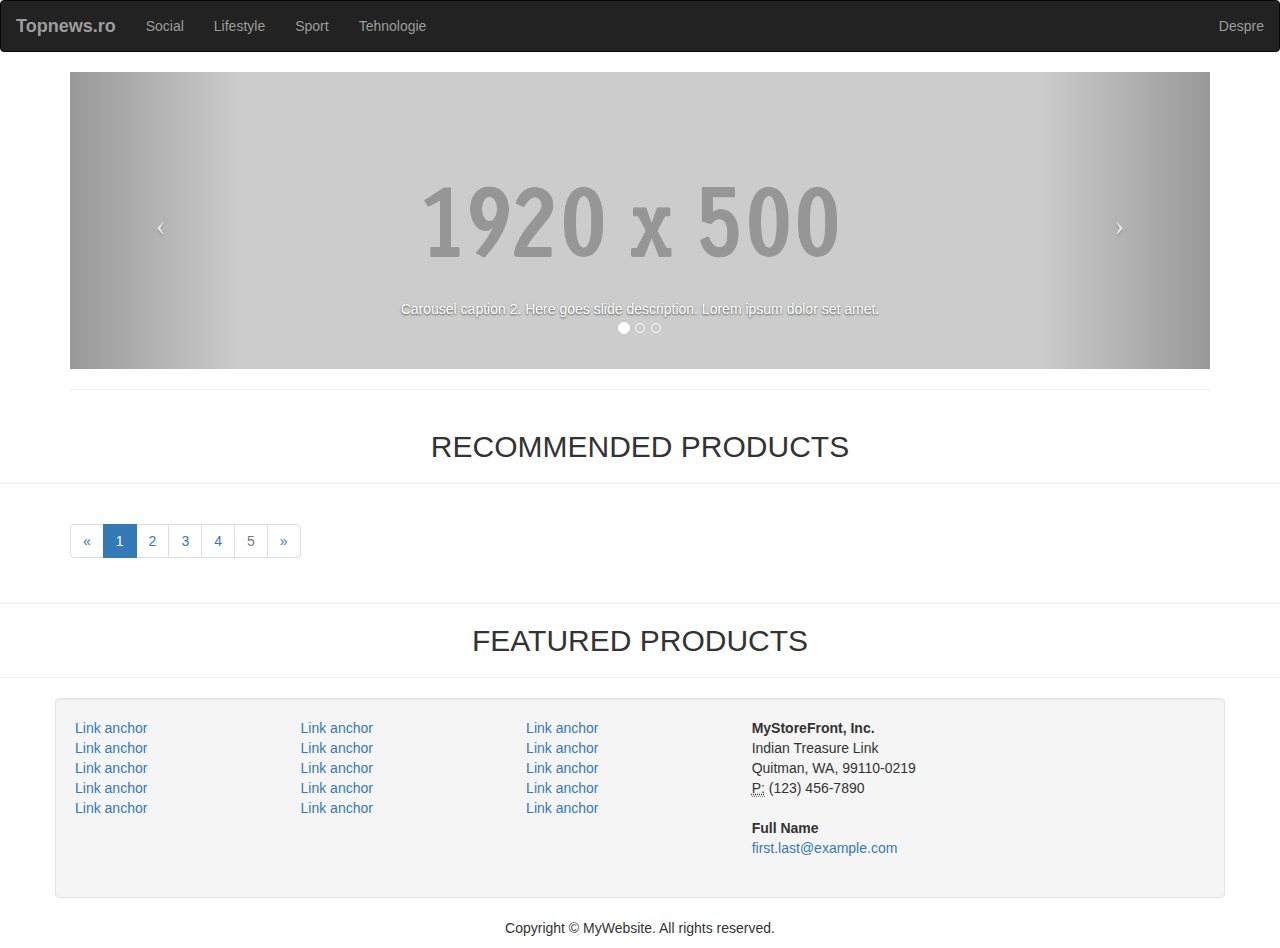
<file: lifestyle.html>
<!DOCTYPE html>
<html lang="en">
<head>
<meta charset="utf-8">
<meta http-equiv="X-UA-Compatible" content="IE=edge">
<meta name="viewport" content="width=device-width, initial-scale=1">
<title>Social</title>

<!-- Bootstrap -->
<link rel="stylesheet" href="css/bootstrap.css">

<!-- HTML5 shim and Respond.js for IE8 support of HTML5 elements and media queries -->
<!-- WARNING: Respond.js doesn't work if you view the page via file:// -->
<!--[if lt IE 9]>
      <script src="https://oss.maxcdn.com/html5shiv/3.7.2/html5shiv.min.js"></script>
      <script src="https://oss.maxcdn.com/respond/1.4.2/respond.min.js"></script>
    <![endif]-->
</head>
<body>
<nav class="navbar navbar-default navbar-inverse">
  <div class="container-fluid"> 
    <!-- Brand and toggle get grouped for better mobile display -->
    <div class="navbar-header">
      <button type="button" class="navbar-toggle collapsed" data-toggle="collapse" data-target="#bs-example-navbar-collapse-1" aria-expanded="false"> <span class="sr-only">Toggle navigation</span> <span class="icon-bar"></span> <span class="icon-bar"></span> <span class="icon-bar"></span> </button>
      <a class="navbar-brand"  href="index.html"><strong>Topnews.ro</strong></a> </div>
    
    <!-- Collect the nav links, forms, and other content for toggling -->
    <div class="active" id="bs-example-navbar-collapse-1">
      <ul class="nav navbar-nav">
        <li><a href="social.html">Social</a> </li>
        <li><a href="#">Lifestyle</a> </li>
        <li><a href="sport.html">Sport</a> </li>
        <li><a href="tehnologie.html">Tehnologie</a> </li>
      </ul>
      <ul class="nav navbar-nav navbar-right">
        <li><a href="#">Despre</a> </li>
      </ul>
    </div>
    <!-- /.navbar-collapse --> 
  </div>
  <!-- /.container-fluid --> 
</nav>
<div class="container">
    <div class="row">
      <div class="col-xs-12 col-sm-12 col-md-12 col-lg-12">
        <div id="carousel1" class="carousel slide">
          <ol class="carousel-indicators">
            <li data-target="#carousel1" data-slide-to="0" class="active"> </li>
            <li data-target="#carousel1" data-slide-to="1" class=""> </li>
            <li data-target="#carousel1" data-slide-to="2" class=""> </li>
          </ol>
          <div class="carousel-inner">
            <div class="item"> <img class="img-responsive" src="images/1920x500.gif" alt="thumb">
              <div class="carousel-caption"> Carousel caption 1. Here goes slide description. Lorem ipsum dolor set amet. </div>
            </div>
            <div class="item active"> <img class="img-responsive" src="images/1920x500.gif" alt="thumb">
              <div class="carousel-caption"> Carousel caption 2. Here goes slide description. Lorem ipsum dolor set amet. </div>
            </div>
            <div class="item"> <img class="img-responsive" src="images/1920x500.gif" alt="thumb">
              <div class="carousel-caption"> Carousel caption 3. Here goes slide description. Lorem ipsum dolor set amet. </div>
            </div>
          </div>
          <a class="left carousel-control" href="#carousel1" data-slide="prev"><span class="icon-prev"></span></a> <a class="right carousel-control" href="#carousel1" data-slide="next"><span class="icon-next"></span></a></div>
      </div>
</div>
    <hr>
  </div>
<h2 class="text-center">RECOMMENDED PRODUCTS</h2>
<hr>
<div class="container">

    <!-- Add class .pagination-lg for larger blocks or .pagination-sm for smaller blocks-->
    <ul class="pagination">
      <li> <a href="#" aria-label="Previous"> <span aria-hidden="true">&laquo;</span> </a> </li>
      <li class="active"><a href="#">1</a></li>
      <li><a href="#">2</a></li>
      <li><a href="#">3</a></li>
      <li><a href="#">4</a></li>
      <li class="disabled"><a href="#">5</a></li>
      <li> <a href="#" aria-label="Next"> <span aria-hidden="true">&raquo;</span> </a> </li>
	</ul>
</div>
<hr>
<h2 class="text-center">FEATURED PRODUCTS</h2>
<hr>
  <div class="container well">
    <div class="row">
      <div class="col-xs-6 col-sm-6 col-md-6 col-lg-7">
        <div class="row">
          <div class="col-sm-4 col-md-4 col-lg-4 col-xs-6">
            <div>
              <ul class="list-unstyled">
                <li> <a>Link anchor</a> </li>
                <li> <a>Link anchor</a> </li>
                <li> <a>Link anchor</a> </li>
                <li> <a>Link anchor</a> </li>
                <li> <a>Link anchor</a> </li>
              </ul>
            </div>
          </div>
          <div class="col-sm-4 col-md-4 col-lg-4  col-xs-6">
            <div>
              <ul class="list-unstyled">
                <li> <a>Link anchor</a> </li>
                <li> <a>Link anchor</a> </li>
                <li> <a>Link anchor</a> </li>
                <li> <a>Link anchor</a> </li>
                <li> <a>Link anchor</a> </li>
              </ul>
            </div>
          </div>
          <div class="col-sm-4 col-md-4 col-lg-4 col-xs-6">
            <div>
              <ul class="list-unstyled">
                <li> <a>Link anchor</a> </li>
                <li> <a>Link anchor</a> </li>
                <li> <a>Link anchor</a> </li>
                <li> <a>Link anchor</a> </li>
                <li> <a>Link anchor</a> </li>
              </ul>
            </div>
          </div>
        </div>
      </div>
      <div class="col-xs-6 col-sm-6 col-md-6 col-lg-5"> 
        <address>
        <strong>MyStoreFront, Inc.</strong><br>
        Indian Treasure Link<br>
        Quitman, WA, 99110-0219<br>
        <abbr title="Phone">P:</abbr> (123) 456-7890
      </address>
        <address>
        <strong>Full Name</strong><br>
        <a href="mailto:#">first.last@example.com</a>
        </address>
        </div>
    </div>
  </div>

<footer class="text-center">
  <div class="container">
    <div class="row">
      <div class="col-xs-12">
        <p>Copyright © MyWebsite. All rights reserved.</p>
      </div>
    </div>
  </div>
</footer>
<!-- jQuery (necessary for Bootstrap's JavaScript plugins) --> 
<script src="js/jquery-1.11.3.min.js"></script> 
<!-- Include all compiled plugins (below), or include individual files as needed --> 
<script src="js/bootstrap.js"></script>
</body>
</html>
</file>
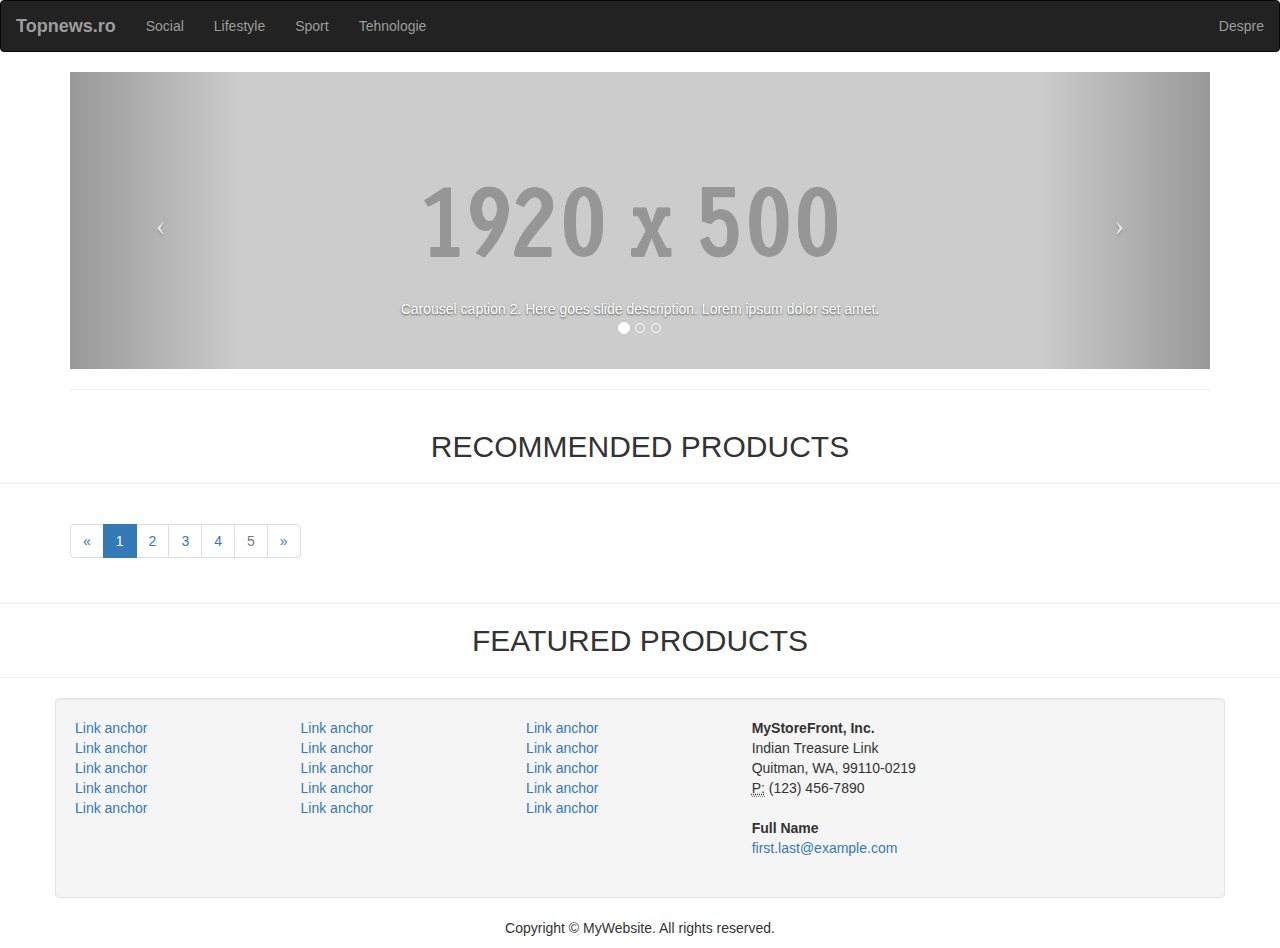
<file: social.html>
<!DOCTYPE html>
<html lang="en">
<head>
<meta charset="utf-8">
<meta http-equiv="X-UA-Compatible" content="IE=edge">
<meta name="viewport" content="width=device-width, initial-scale=1">
<title>Social</title>

<!-- Bootstrap -->
<link rel="stylesheet" href="css/bootstrap.css">

<!-- HTML5 shim and Respond.js for IE8 support of HTML5 elements and media queries -->
<!-- WARNING: Respond.js doesn't work if you view the page via file:// -->
<!--[if lt IE 9]>
      <script src="https://oss.maxcdn.com/html5shiv/3.7.2/html5shiv.min.js"></script>
      <script src="https://oss.maxcdn.com/respond/1.4.2/respond.min.js"></script>
    <![endif]-->
</head>
<body>
<nav class="navbar navbar-default navbar-inverse">
  <div class="container-fluid"> 
    <!-- Brand and toggle get grouped for better mobile display -->
    <div class="navbar-header">
      <button type="button" class="navbar-toggle collapsed" data-toggle="collapse" data-target="#bs-example-navbar-collapse-1" aria-expanded="false"> <span class="sr-only">Toggle navigation</span> <span class="icon-bar"></span> <span class="icon-bar"></span> <span class="icon-bar"></span> </button>
      <a class="navbar-brand"  href="index.html"><strong>Topnews.ro</strong></a> </div>
    
    <!-- Collect the nav links, forms, and other content for toggling -->
    <div class="active" id="bs-example-navbar-collapse-1">
      <ul class="nav navbar-nav">
        <li><a href="#">Social</a> </li>
        <li><a href="lifestyle.html">Lifestyle</a> </li>
        <li><a href="sport.html">Sport</a> </li>
        <li><a href="tehnologie.html">Tehnologie</a> </li>
      </ul>
      <ul class="nav navbar-nav navbar-right">
        <li><a href="#">Despre</a> </li>
      </ul>
    </div>
    <!-- /.navbar-collapse --> 
  </div>
  <!-- /.container-fluid --> 
</nav>
<div class="container">
    <div class="row">
      <div class="col-xs-12 col-sm-12 col-md-12 col-lg-12">
        <div id="carousel1" class="carousel slide">
          <ol class="carousel-indicators">
            <li data-target="#carousel1" data-slide-to="0" class="active"> </li>
            <li data-target="#carousel1" data-slide-to="1" class=""> </li>
            <li data-target="#carousel1" data-slide-to="2" class=""> </li>
          </ol>
          <div class="carousel-inner">
            <div class="item"> <img class="img-responsive" src="images/1920x500.gif" alt="thumb">
              <div class="carousel-caption"> Carousel caption 1. Here goes slide description. Lorem ipsum dolor set amet. </div>
            </div>
            <div class="item active"> <img class="img-responsive" src="images/1920x500.gif" alt="thumb">
              <div class="carousel-caption"> Carousel caption 2. Here goes slide description. Lorem ipsum dolor set amet. </div>
            </div>
            <div class="item"> <img class="img-responsive" src="images/1920x500.gif" alt="thumb">
              <div class="carousel-caption"> Carousel caption 3. Here goes slide description. Lorem ipsum dolor set amet. </div>
            </div>
          </div>
          <a class="left carousel-control" href="#carousel1" data-slide="prev"><span class="icon-prev"></span></a> <a class="right carousel-control" href="#carousel1" data-slide="next"><span class="icon-next"></span></a></div>
      </div>
</div>
    <hr>
  </div>
<h2 class="text-center">RECOMMENDED PRODUCTS</h2>
<hr>
<div class="container">

    <!-- Add class .pagination-lg for larger blocks or .pagination-sm for smaller blocks-->
    <ul class="pagination">
      <li> <a href="#" aria-label="Previous"> <span aria-hidden="true">&laquo;</span> </a> </li>
      <li class="active"><a href="#">1</a></li>
      <li><a href="#">2</a></li>
      <li><a href="#">3</a></li>
      <li><a href="#">4</a></li>
      <li class="disabled"><a href="#">5</a></li>
      <li> <a href="#" aria-label="Next"> <span aria-hidden="true">&raquo;</span> </a> </li>
	</ul>
</div>
<hr>
<h2 class="text-center">FEATURED PRODUCTS</h2>
<hr>
  <div class="container well">
    <div class="row">
      <div class="col-xs-6 col-sm-6 col-md-6 col-lg-7">
        <div class="row">
          <div class="col-sm-4 col-md-4 col-lg-4 col-xs-6">
            <div>
              <ul class="list-unstyled">
                <li> <a>Link anchor</a> </li>
                <li> <a>Link anchor</a> </li>
                <li> <a>Link anchor</a> </li>
                <li> <a>Link anchor</a> </li>
                <li> <a>Link anchor</a> </li>
              </ul>
            </div>
          </div>
          <div class="col-sm-4 col-md-4 col-lg-4  col-xs-6">
            <div>
              <ul class="list-unstyled">
                <li> <a>Link anchor</a> </li>
                <li> <a>Link anchor</a> </li>
                <li> <a>Link anchor</a> </li>
                <li> <a>Link anchor</a> </li>
                <li> <a>Link anchor</a> </li>
              </ul>
            </div>
          </div>
          <div class="col-sm-4 col-md-4 col-lg-4 col-xs-6">
            <div>
              <ul class="list-unstyled">
                <li> <a>Link anchor</a> </li>
                <li> <a>Link anchor</a> </li>
                <li> <a>Link anchor</a> </li>
                <li> <a>Link anchor</a> </li>
                <li> <a>Link anchor</a> </li>
              </ul>
            </div>
          </div>
        </div>
      </div>
      <div class="col-xs-6 col-sm-6 col-md-6 col-lg-5"> 
        <address>
        <strong>MyStoreFront, Inc.</strong><br>
        Indian Treasure Link<br>
        Quitman, WA, 99110-0219<br>
        <abbr title="Phone">P:</abbr> (123) 456-7890
      </address>
        <address>
        <strong>Full Name</strong><br>
        <a href="mailto:#">first.last@example.com</a>
        </address>
        </div>
    </div>
  </div>

<footer class="text-center">
  <div class="container">
    <div class="row">
      <div class="col-xs-12">
        <p>Copyright © MyWebsite. All rights reserved.</p>
      </div>
    </div>
  </div>
</footer>
<!-- jQuery (necessary for Bootstrap's JavaScript plugins) --> 
<script src="js/jquery-1.11.3.min.js"></script> 
<!-- Include all compiled plugins (below), or include individual files as needed --> 
<script src="js/bootstrap.js"></script>
</body>
</html>
</file>
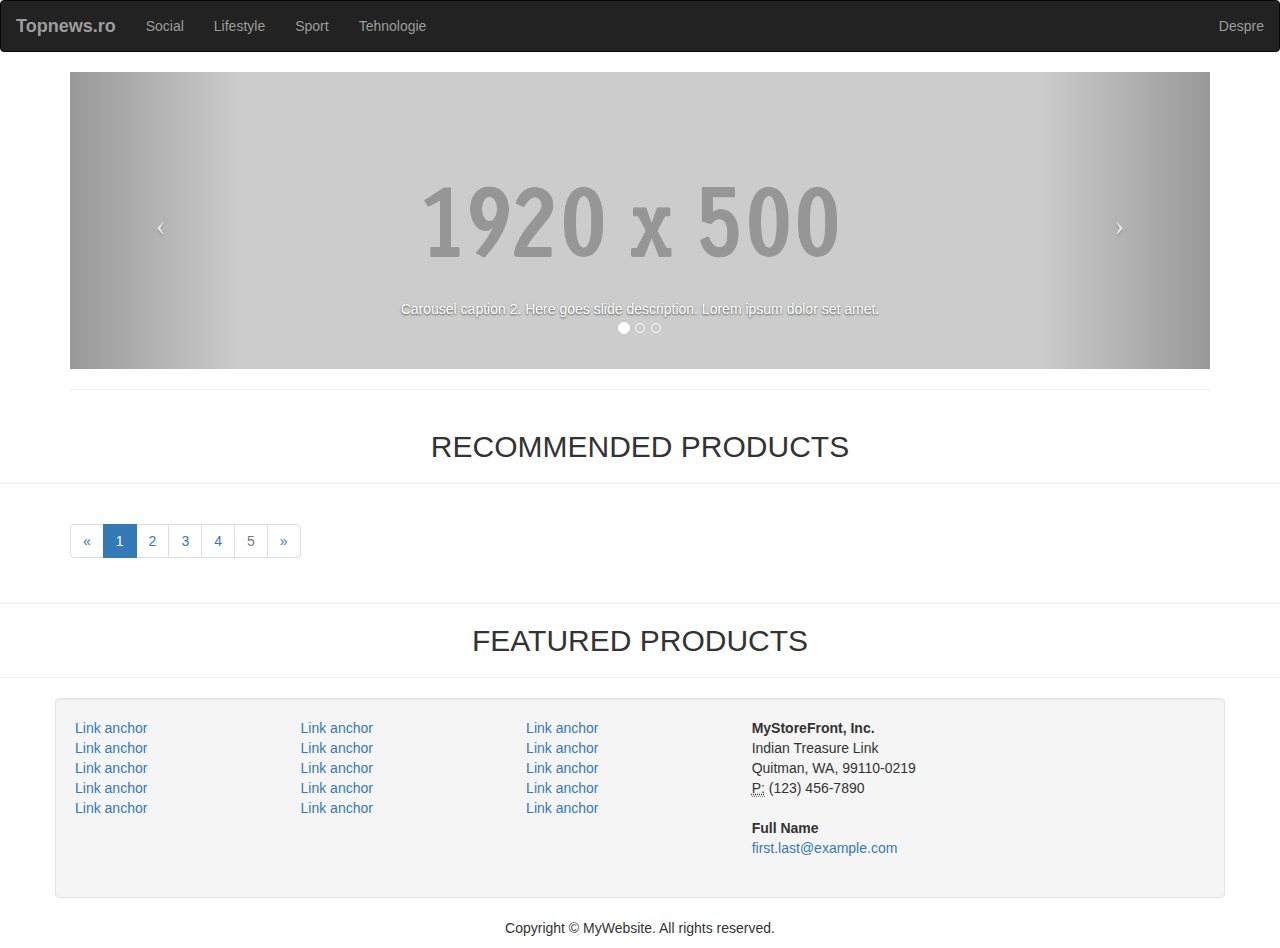
<file: sport.html>
<!DOCTYPE html>
<html lang="en">
<head>
<meta charset="utf-8">
<meta http-equiv="X-UA-Compatible" content="IE=edge">
<meta name="viewport" content="width=device-width, initial-scale=1">
<title>Social</title>

<!-- Bootstrap -->
<link rel="stylesheet" href="css/bootstrap.css">

<!-- HTML5 shim and Respond.js for IE8 support of HTML5 elements and media queries -->
<!-- WARNING: Respond.js doesn't work if you view the page via file:// -->
<!--[if lt IE 9]>
      <script src="https://oss.maxcdn.com/html5shiv/3.7.2/html5shiv.min.js"></script>
      <script src="https://oss.maxcdn.com/respond/1.4.2/respond.min.js"></script>
    <![endif]-->
</head>
<body>
<nav class="navbar navbar-default navbar-inverse">
  <div class="container-fluid"> 
    <!-- Brand and toggle get grouped for better mobile display -->
    <div class="navbar-header">
      <button type="button" class="navbar-toggle collapsed" data-toggle="collapse" data-target="#bs-example-navbar-collapse-1" aria-expanded="false"> <span class="sr-only">Toggle navigation</span> <span class="icon-bar"></span> <span class="icon-bar"></span> <span class="icon-bar"></span> </button>
      <a class="navbar-brand"  href="index.html"><strong>Topnews.ro</strong></a> </div>
    
    <!-- Collect the nav links, forms, and other content for toggling -->
    <div class="active" id="bs-example-navbar-collapse-1">
      <ul class="nav navbar-nav">
        <li><a href="social.html">Social</a> </li>
        <li><a href="lifestyle.html">Lifestyle</a> </li>
        <li><a href="#">Sport</a> </li>
        <li><a href="tehnologie.html">Tehnologie</a> </li>
      </ul>
      <ul class="nav navbar-nav navbar-right">
        <li><a href="#">Despre</a> </li>
      </ul>
    </div>
    <!-- /.navbar-collapse --> 
  </div>
  <!-- /.container-fluid --> 
</nav>
<div class="container">
    <div class="row">
      <div class="col-xs-12 col-sm-12 col-md-12 col-lg-12">
        <div id="carousel1" class="carousel slide">
          <ol class="carousel-indicators">
            <li data-target="#carousel1" data-slide-to="0" class="active"> </li>
            <li data-target="#carousel1" data-slide-to="1" class=""> </li>
            <li data-target="#carousel1" data-slide-to="2" class=""> </li>
          </ol>
          <div class="carousel-inner">
            <div class="item"> <img class="img-responsive" src="images/1920x500.gif" alt="thumb">
              <div class="carousel-caption"> Carousel caption 1. Here goes slide description. Lorem ipsum dolor set amet. </div>
            </div>
            <div class="item active"> <img class="img-responsive" src="images/1920x500.gif" alt="thumb">
              <div class="carousel-caption"> Carousel caption 2. Here goes slide description. Lorem ipsum dolor set amet. </div>
            </div>
            <div class="item"> <img class="img-responsive" src="images/1920x500.gif" alt="thumb">
              <div class="carousel-caption"> Carousel caption 3. Here goes slide description. Lorem ipsum dolor set amet. </div>
            </div>
          </div>
          <a class="left carousel-control" href="#carousel1" data-slide="prev"><span class="icon-prev"></span></a> <a class="right carousel-control" href="#carousel1" data-slide="next"><span class="icon-next"></span></a></div>
      </div>
</div>
    <hr>
  </div>
<h2 class="text-center">RECOMMENDED PRODUCTS</h2>
<hr>
<div class="container">

    <!-- Add class .pagination-lg for larger blocks or .pagination-sm for smaller blocks-->
    <ul class="pagination">
      <li> <a href="#" aria-label="Previous"> <span aria-hidden="true">&laquo;</span> </a> </li>
      <li class="active"><a href="#">1</a></li>
      <li><a href="#">2</a></li>
      <li><a href="#">3</a></li>
      <li><a href="#">4</a></li>
      <li class="disabled"><a href="#">5</a></li>
      <li> <a href="#" aria-label="Next"> <span aria-hidden="true">&raquo;</span> </a> </li>
	</ul>
</div>
<hr>
<h2 class="text-center">FEATURED PRODUCTS</h2>
<hr>
  <div class="container well">
    <div class="row">
      <div class="col-xs-6 col-sm-6 col-md-6 col-lg-7">
        <div class="row">
          <div class="col-sm-4 col-md-4 col-lg-4 col-xs-6">
            <div>
              <ul class="list-unstyled">
                <li> <a>Link anchor</a> </li>
                <li> <a>Link anchor</a> </li>
                <li> <a>Link anchor</a> </li>
                <li> <a>Link anchor</a> </li>
                <li> <a>Link anchor</a> </li>
              </ul>
            </div>
          </div>
          <div class="col-sm-4 col-md-4 col-lg-4  col-xs-6">
            <div>
              <ul class="list-unstyled">
                <li> <a>Link anchor</a> </li>
                <li> <a>Link anchor</a> </li>
                <li> <a>Link anchor</a> </li>
                <li> <a>Link anchor</a> </li>
                <li> <a>Link anchor</a> </li>
              </ul>
            </div>
          </div>
          <div class="col-sm-4 col-md-4 col-lg-4 col-xs-6">
            <div>
              <ul class="list-unstyled">
                <li> <a>Link anchor</a> </li>
                <li> <a>Link anchor</a> </li>
                <li> <a>Link anchor</a> </li>
                <li> <a>Link anchor</a> </li>
                <li> <a>Link anchor</a> </li>
              </ul>
            </div>
          </div>
        </div>
      </div>
      <div class="col-xs-6 col-sm-6 col-md-6 col-lg-5"> 
        <address>
        <strong>MyStoreFront, Inc.</strong><br>
        Indian Treasure Link<br>
        Quitman, WA, 99110-0219<br>
        <abbr title="Phone">P:</abbr> (123) 456-7890
      </address>
        <address>
        <strong>Full Name</strong><br>
        <a href="mailto:#">first.last@example.com</a>
        </address>
        </div>
    </div>
  </div>

<footer class="text-center">
  <div class="container">
    <div class="row">
      <div class="col-xs-12">
        <p>Copyright © MyWebsite. All rights reserved.</p>
      </div>
    </div>
  </div>
</footer>
<!-- jQuery (necessary for Bootstrap's JavaScript plugins) --> 
<script src="js/jquery-1.11.3.min.js"></script> 
<!-- Include all compiled plugins (below), or include individual files as needed --> 
<script src="js/bootstrap.js"></script>
</body>
</html>
</file>
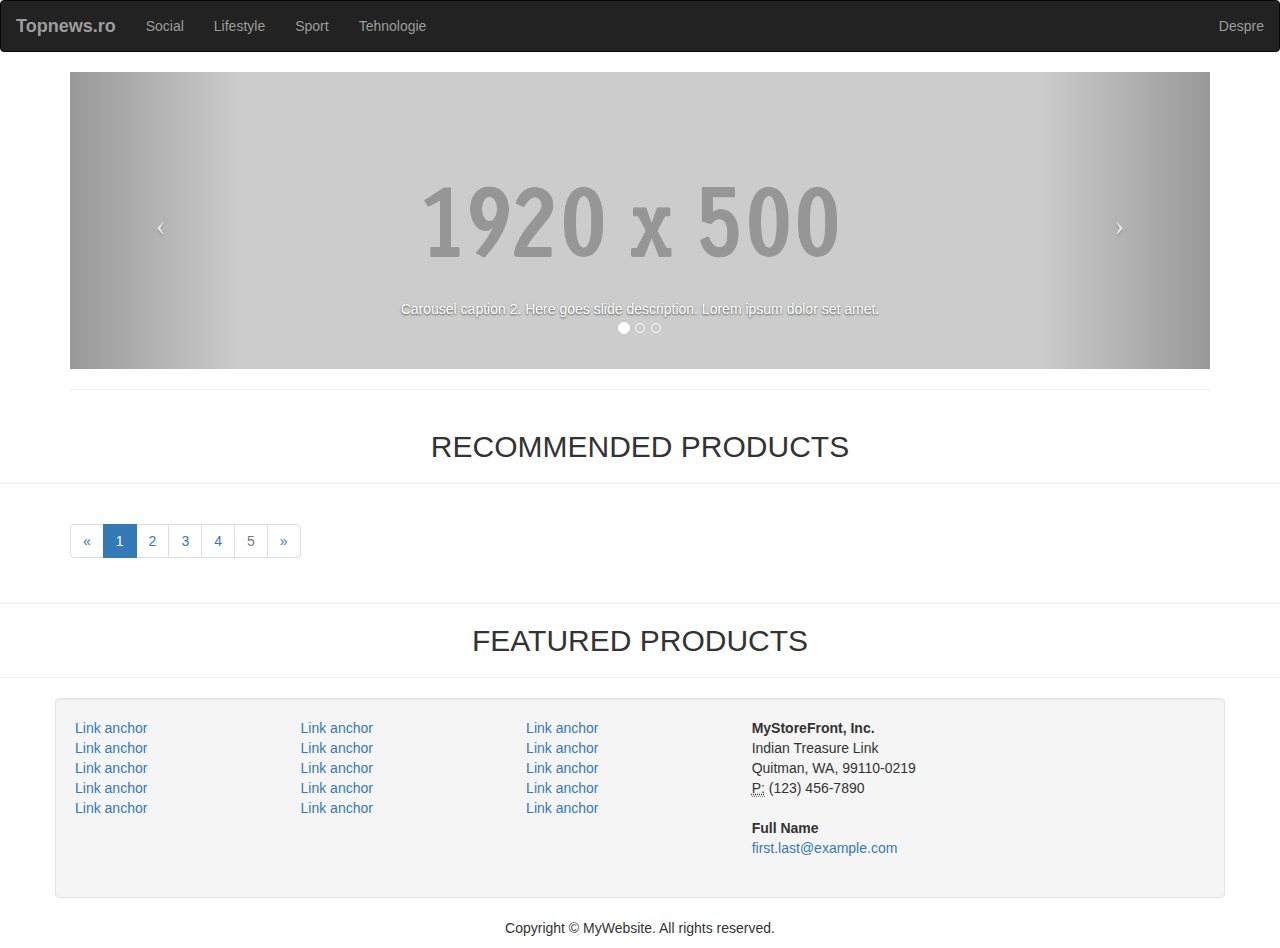
<file: tehnologie.html>
<!DOCTYPE html>
<html lang="en">
<head>
<meta charset="utf-8">
<meta http-equiv="X-UA-Compatible" content="IE=edge">
<meta name="viewport" content="width=device-width, initial-scale=1">
<title>Social</title>

<!-- Bootstrap -->
<link rel="stylesheet" href="css/bootstrap.css">

<!-- HTML5 shim and Respond.js for IE8 support of HTML5 elements and media queries -->
<!-- WARNING: Respond.js doesn't work if you view the page via file:// -->
<!--[if lt IE 9]>
      <script src="https://oss.maxcdn.com/html5shiv/3.7.2/html5shiv.min.js"></script>
      <script src="https://oss.maxcdn.com/respond/1.4.2/respond.min.js"></script>
    <![endif]-->
</head>
<body>
<nav class="navbar navbar-default navbar-inverse">
  <div class="container-fluid"> 
    <!-- Brand and toggle get grouped for better mobile display -->
    <div class="navbar-header">
      <button type="button" class="navbar-toggle collapsed" data-toggle="collapse" data-target="#bs-example-navbar-collapse-1" aria-expanded="false"> <span class="sr-only">Toggle navigation</span> <span class="icon-bar"></span> <span class="icon-bar"></span> <span class="icon-bar"></span> </button>
      <a class="navbar-brand"  href="index.html"><strong>Topnews.ro</strong></a> </div>
    
    <!-- Collect the nav links, forms, and other content for toggling -->
    <div class="active" id="bs-example-navbar-collapse-1">
      <ul class="nav navbar-nav">
        <li><a href="social.html">Social</a> </li>
        <li><a href="lifestyle.html">Lifestyle</a> </li>
        <li><a href="sport.html">Sport</a> </li>
        <li><a href="#">Tehnologie</a> </li>
      </ul>
      <ul class="nav navbar-nav navbar-right">
        <li><a href="#">Despre</a> </li>
      </ul>
    </div>
    <!-- /.navbar-collapse --> 
  </div>
  <!-- /.container-fluid --> 
</nav>
<div class="container">
    <div class="row">
      <div class="col-xs-12 col-sm-12 col-md-12 col-lg-12">
        <div id="carousel1" class="carousel slide">
          <ol class="carousel-indicators">
            <li data-target="#carousel1" data-slide-to="0" class="active"> </li>
            <li data-target="#carousel1" data-slide-to="1" class=""> </li>
            <li data-target="#carousel1" data-slide-to="2" class=""> </li>
          </ol>
          <div class="carousel-inner">
            <div class="item"> <img class="img-responsive" src="images/1920x500.gif" alt="thumb">
              <div class="carousel-caption"> Carousel caption 1. Here goes slide description. Lorem ipsum dolor set amet. </div>
            </div>
            <div class="item active"> <img class="img-responsive" src="images/1920x500.gif" alt="thumb">
              <div class="carousel-caption"> Carousel caption 2. Here goes slide description. Lorem ipsum dolor set amet. </div>
            </div>
            <div class="item"> <img class="img-responsive" src="images/1920x500.gif" alt="thumb">
              <div class="carousel-caption"> Carousel caption 3. Here goes slide description. Lorem ipsum dolor set amet. </div>
            </div>
          </div>
          <a class="left carousel-control" href="#carousel1" data-slide="prev"><span class="icon-prev"></span></a> <a class="right carousel-control" href="#carousel1" data-slide="next"><span class="icon-next"></span></a></div>
      </div>
</div>
    <hr>
  </div>
<h2 class="text-center">RECOMMENDED PRODUCTS</h2>
<hr>
<div class="container">

    <!-- Add class .pagination-lg for larger blocks or .pagination-sm for smaller blocks-->
    <ul class="pagination">
      <li> <a href="#" aria-label="Previous"> <span aria-hidden="true">&laquo;</span> </a> </li>
      <li class="active"><a href="#">1</a></li>
      <li><a href="#">2</a></li>
      <li><a href="#">3</a></li>
      <li><a href="#">4</a></li>
      <li class="disabled"><a href="#">5</a></li>
      <li> <a href="#" aria-label="Next"> <span aria-hidden="true">&raquo;</span> </a> </li>
	</ul>
</div>
<hr>
<h2 class="text-center">FEATURED PRODUCTS</h2>
<hr>
  <div class="container well">
    <div class="row">
      <div class="col-xs-6 col-sm-6 col-md-6 col-lg-7">
        <div class="row">
          <div class="col-sm-4 col-md-4 col-lg-4 col-xs-6">
            <div>
              <ul class="list-unstyled">
                <li> <a>Link anchor</a> </li>
                <li> <a>Link anchor</a> </li>
                <li> <a>Link anchor</a> </li>
                <li> <a>Link anchor</a> </li>
                <li> <a>Link anchor</a> </li>
              </ul>
            </div>
          </div>
          <div class="col-sm-4 col-md-4 col-lg-4  col-xs-6">
            <div>
              <ul class="list-unstyled">
                <li> <a>Link anchor</a> </li>
                <li> <a>Link anchor</a> </li>
                <li> <a>Link anchor</a> </li>
                <li> <a>Link anchor</a> </li>
                <li> <a>Link anchor</a> </li>
              </ul>
            </div>
          </div>
          <div class="col-sm-4 col-md-4 col-lg-4 col-xs-6">
            <div>
              <ul class="list-unstyled">
                <li> <a>Link anchor</a> </li>
                <li> <a>Link anchor</a> </li>
                <li> <a>Link anchor</a> </li>
                <li> <a>Link anchor</a> </li>
                <li> <a>Link anchor</a> </li>
              </ul>
            </div>
          </div>
        </div>
      </div>
      <div class="col-xs-6 col-sm-6 col-md-6 col-lg-5"> 
        <address>
        <strong>MyStoreFront, Inc.</strong><br>
        Indian Treasure Link<br>
        Quitman, WA, 99110-0219<br>
        <abbr title="Phone">P:</abbr> (123) 456-7890
      </address>
        <address>
        <strong>Full Name</strong><br>
        <a href="mailto:#">first.last@example.com</a>
        </address>
        </div>
    </div>
  </div>

<footer class="text-center">
  <div class="container">
    <div class="row">
      <div class="col-xs-12">
        <p>Copyright © MyWebsite. All rights reserved.</p>
      </div>
    </div>
  </div>
</footer>
<!-- jQuery (necessary for Bootstrap's JavaScript plugins) --> 
<script src="js/jquery-1.11.3.min.js"></script> 
<!-- Include all compiled plugins (below), or include individual files as needed --> 
<script src="js/bootstrap.js"></script>
</body>
</html>
</file>
